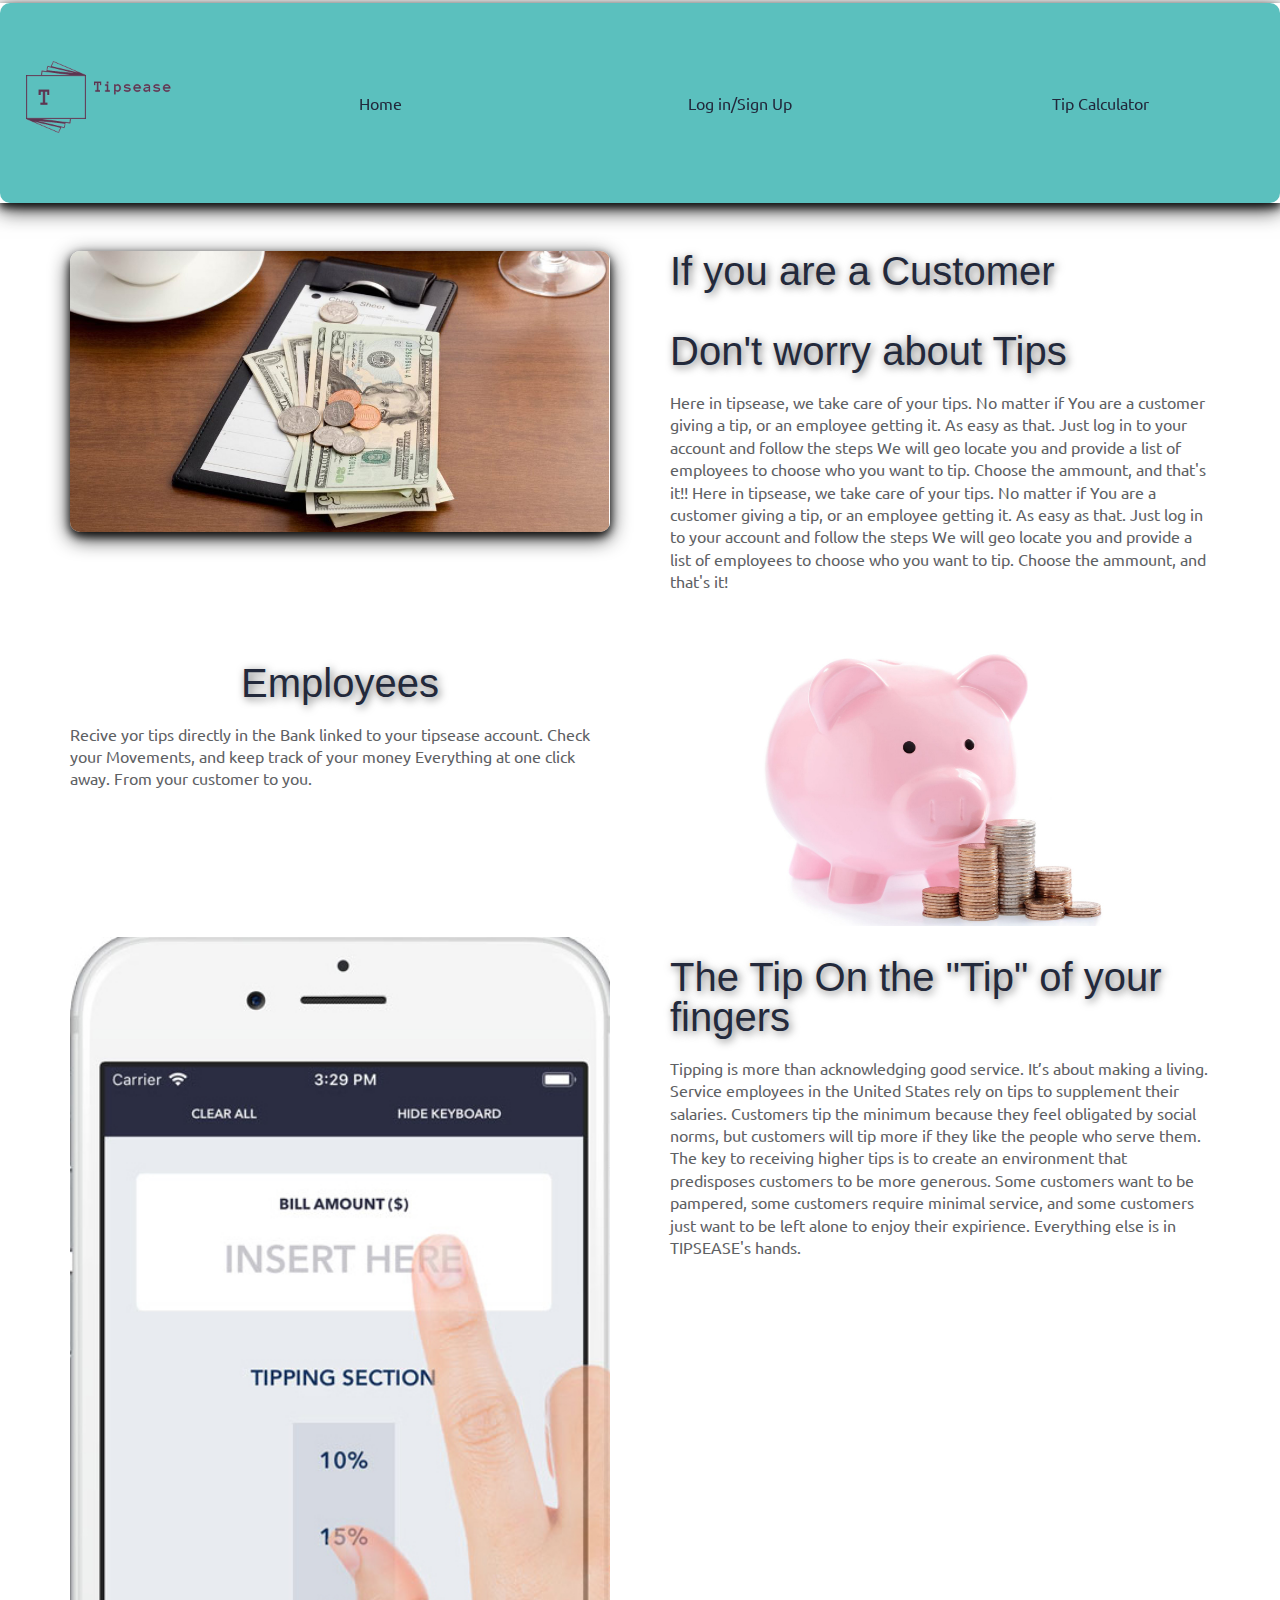
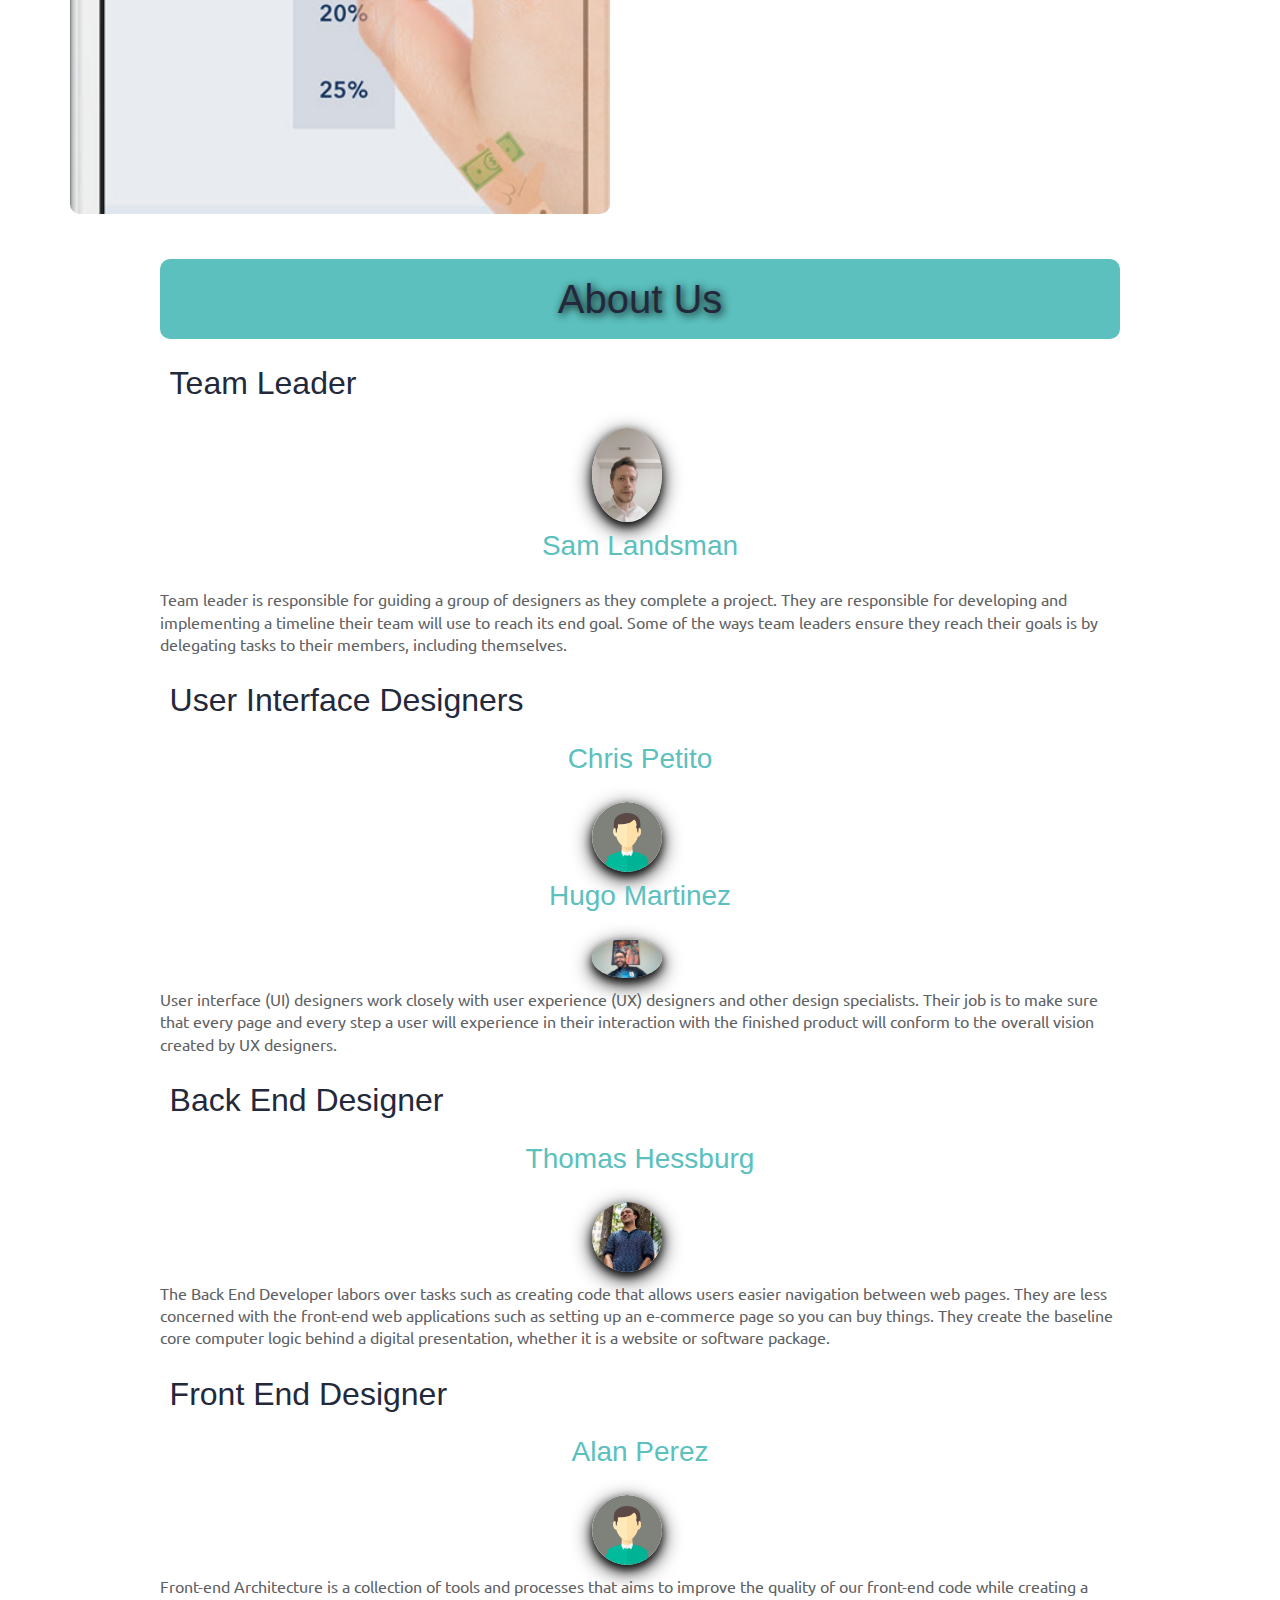
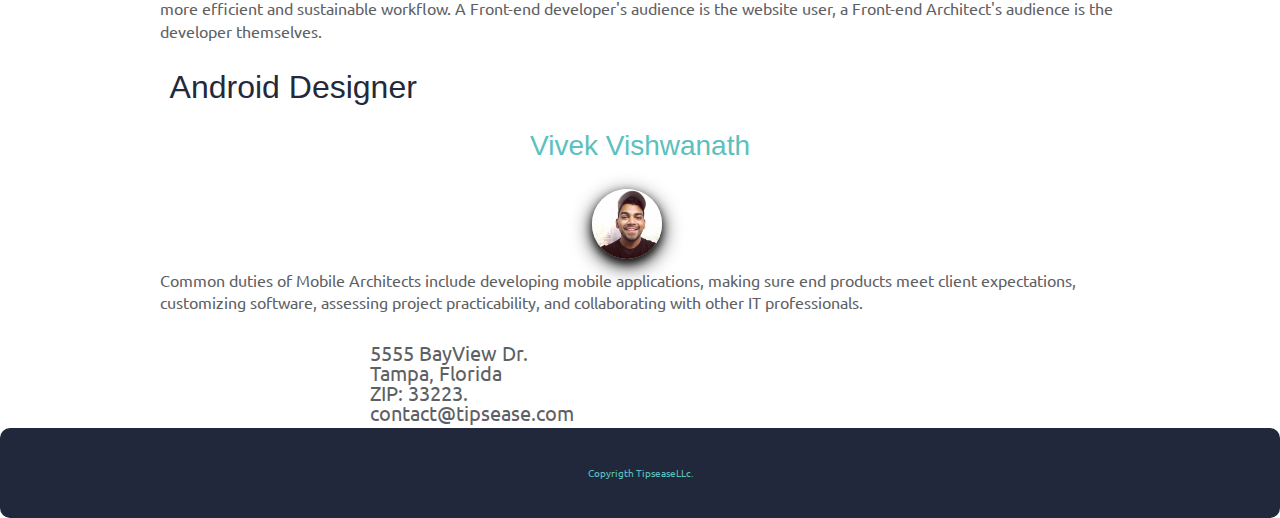
<file: index.html>
<!DOCTYPE html>
    <html lang="en">
    <head>
            <meta charset="utf-8"></meta>
            <title>Tipsease</title>
            <link rel="stylesheet" type="text/css" media="screen" href="CSS/index.css" />       
            <link href="https://fonts.googleapis.com/css?family=Ubuntu" rel="stylesheet">
            <script src="JS/index.js" async></script>
            <meta name="viewport" content="width=device-width, initial-scale=1">
    
        </head>
     <body id= "container"> 
        <header>
            <div class="nav">
                <nav>
                    <img class="logo"src="image/logo-tipsease.png" alt="logo-img">
                    <a href="#" link="index.html">Home</a>
                    <a href="https://boring-engelbart-72dd03.netlify.com">Log in/Sign Up</a>
                    <a href="tip.html">Tip Calculator</a>                            
                </nav>                
            </div>
        </header>
       <section class="main-container">
            
        <div class="top-content">            
            <div class="img-top">
                <img id="tip-img" src="image/tip_picture 1.jpg" alt="tip-img">
                            
            </div> 
            <div class="top-text">
                    <h1>If you are a Customer</h1>
                    <h1>Don't worry about Tips</h1>            
                    <p>Here in tipsease, we take care of your tips. No matter if You are a customer giving a tip, or an employee getting it. As easy as that. Just log in to your account and follow the steps
                        We will geo locate you and provide a list of employees to choose who you want to tip. Choose the ammount, and that's it!! 
                        Here in tipsease, we take care of your tips. No matter if You are a customer giving a tip, or an employee getting it. As easy as that. Just log in to your account and follow the steps
                        We will geo locate you and provide a list of employees to choose who you want to tip. Choose the ammount, and that's it!                       
                    </p>
                </div>
        </div> 
            <div class="mid-content">
                <div class="mid-text">
                    <h1>Employees</h1>
                    <p>Recive yor tips directly in the Bank linked to your tipsease account. Check your Movements, and keep track of your money
                        Everything at one click away. From your customer to you.
                     </p>
                </div>         
                <div class="img-mid"><img src="image/Money-save2.jpg" alt="safe"></div>          
            </div> 
            <div class="phone-content">
                   <img class="img-phone" src="image/iphone-app-tipper-3 (1).jpg" alt="">     
                    <div class="text-phone">
                        <h1>The Tip On the "Tip" of your fingers</h1>
                        <p>Tipping is more than acknowledging good service. It’s about making a living. Service employees in the United States rely on tips to supplement their salaries. Customers tip the minimum because they feel obligated by social norms, but customers will tip more if they like the people who serve them. The key to receiving higher tips is to create an environment that predisposes customers to be more generous.
                                Some customers want to be pampered, some customers require minimal service, and some customers just want to be left alone to enjoy their expirience. Everything else is in TIPSEASE's hands.
                        </p>
                    </div>                             
            </div> 
            <div class="about-us">
                <h1 class="title">About Us</h1>
                <h2>Team Leader</h2>
                <img src="image/sam.jpg" alt="">
                <h3 class="name">Sam Landsman</h3>
                <p>Team leader is responsible for guiding a group of designers as they complete a project. They are responsible for developing and implementing a timeline their team will use to reach its end goal. Some of the ways team leaders ensure they reach their goals is by delegating tasks to their members, including themselves. </p>
                <h2>User Interface Designers</h2>
                    <h3 class="name">Chris Petito</h3>
                    <img src="image/avatar-2.png" alt="">
                    <h3 class="name">Hugo Martinez</h3>
                    <img class="hugo" src="image/hugo.jpg" alt="">
                <p>User interface (UI) designers work closely with user experience (UX) designers and other design specialists. Their job is to make sure that every page and every step a user will experience in their interaction with the finished product will conform to the overall vision created by UX designers.</p>
                <h2>Back End Designer</h2>      
                <h3 class="name">Thomas Hessburg</h3>
                <img src="image/thomas.jpg" alt="">
                <p>The Back End Developer labors over tasks such as creating code that allows users easier navigation between web pages. They are less concerned with the front-end web applications such as setting up an e-commerce page so you can buy things. They create the baseline core computer logic behind a digital presentation, whether it is a website or software package.
                </p>
                <h2>Front End Designer</h2>
                <h3 class="name">Alan Perez</h3>
                <img src="image/avatar-2.png" alt="">
                <p>Front-end Architecture is a collection of tools and processes that aims to improve the quality of our front-end code while creating a more efficient and sustainable workflow. A Front-end developer's audience is the website user, a Front-end Architect's audience is the developer themselves.</p>
                <h2>Android Designer</h2>
                <h3 class="name">Vivek Vishwanath</h3>
                <img src="image/vivek.jpg" alt="">
                <p>Common duties of Mobile Architects include developing mobile applications, making sure end products meet client expectations, customizing software, assessing project practicability, and collaborating with other IT professionals.</p>
            </div>              
        <div class="contact">
            <address>
                5555 BayView Dr.</br>
                Tampa, Florida</br>
                ZIP: 33223.
            </address>
            <e-mail>contact@tipsease.com</e-mail>
        </div>
        </section>
        </body>
        <footer>
            Copyrigth TipseaseLLc.
        </footer>
    
    </html>
</file>
<file: CSS/index.css>
/* http://meyerweb.com/eric/tools/css/reset/ 
   v2.0 | 20110126
   License: none (public domain)
*/
html,
body,
div,
span,
applet,
object,
iframe,
h1,
h2,
h3,
h4,
h5,
h6,
p,
blockquote,
pre,
a,
abbr,
acronym,
address,
big,
cite,
code,
del,
dfn,
em,
img,
ins,
kbd,
q,
s,
samp,
small,
strike,
strong,
sub,
sup,
tt,
var,
b,
u,
i,
center,
dl,
dt,
dd,
ol,
ul,
li,
fieldset,
form,
label,
legend,
table,
caption,
tbody,
tfoot,
thead,
tr,
th,
td,
article,
aside,
canvas,
details,
embed,
figure,
figcaption,
footer,
header,
hgroup,
menu,
nav,
output,
ruby,
section,
summary,
time,
mark,
audio,
video {
  margin: 0;
  padding: 0;
  border: 0;
  font-size: 100%;
  font: inherit;
  vertical-align: baseline;
}
/* HTML5 display-role reset for older browsers */
article,
aside,
details,
figcaption,
figure,
footer,
header,
hgroup,
menu,
nav,
section {
  display: block;
}
body {
  line-height: 1;
}
ol,
ul {
  list-style: none;
}
blockquote,
q {
  quotes: none;
}
blockquote:before,
blockquote:after,
q:before,
q:after {
  content: '';
  content: none;
}
table {
  border-collapse: collapse;
  border-spacing: 0;
}
* {
  box-sizing: border-box;
}
html {
  font-size: 62.5%;
}
html,
body {
  font-family: 'Ubuntu', sans-serif;
  color: #5E6164;
}
h1,
h2,
h3,
h4,
h5 {
  font-family: 'Russo One', sans-serif;
  color: #23293B;
}
h1 {
  font-size: 4rem;
}
h2 {
  font-size: 3.2rem;
}
h3 {
  font-size: 2.8rem;
}
p {
  font-size: 1.6rem;
  line-height: 1.4;
}

img {
  max-width: 100%;
  max-height:100%;
  border-radius: 10px;
}

.main-container {
  background-color:white;
  display:flex;
  flex-wrap: wrap;
  width: 1200px;
  max-width: 100%;
  margin: 0 auto;
}
@media (max-width: 800px){
  .main-container{
    width: 100%;
    display: flex;
    flex-wrap: wrap;
    flex-direction: column;
  }
}

.nav {
  position: sticky;
  top: 20px;  
  display: flex;
  flex-direction: column;
  background-color: #5bc0be;
  color: #22283B;
  width: 100%;
  border-radius: 10px;
  margin: 3px auto;
}

.nav nav {
  display: flex;
  align-items: center;
  justify-content: center;
  width: 100%;
  box-shadow: 0 4px 8px 0 rgba(0, 0, 0, 0.8), 0 6px 20px 0 rgba(0, 0, 0, 0.9);
}

.nav a {
  display: flex;
  justify-content: center;
  margin: 12px auto;
  width: 100%;
  font-size: 1.6rem;
  text-decoration: none;
  color:  #22283B;
  align-content: space-between;
}

h1{
  padding-bottom: 20px;
  text-align: flex-start;
  padding-top: 20px;
  text-shadow: 2px 2px 8px #6d6d6d;
}
.top-content{
  display: flex;
  flex-wrap: wrap;  
}

.top-text{
  width: 45%;
  margin: 5px auto;  
  text-align: flex-start;
  padding-top: 20px;
}


.img-top{
  position: relative;
  width: 45%;
  height: auto;
  margin: 5px auto;
  padding-top: 40px;  
  -webkit-transition: width 2s, height 2s;
  
}
.img-top:hover{
  width: 50%;
  height: auto;
}
#tip-img{
  box-shadow: 0 4px 8px 0 rgba(0, 0, 0, 0.8), 0 6px 20px 0 rgba(0, 0, 0, 0.9);
}

.mid-content{
  display: flex;
  flex-wrap: wrap;
  width: 100%;  
}

.mid-text{
  width: 45%;
  margin: 5px auto;  
  text-align: flex-start;
  padding-top: 40px;
}

.mid-text h1{
  text-align: center;
}

.img-mid{
  position: relative;
  width: 45%;
  height: auto;
  margin: 5px auto;
  border-radius: 50%;
  padding-top: 40px;  
  -webkit-transition: width 2s, height 2s;
  
}

.img-mid:hover{
  width: 50%;
  height: auto;
}

.phone-content{
  display: flex;
  flex-wrap: wrap;
}

.text-phone{
  width: 45%;
  margin: 5px auto;
  text-align :flex-start;
}

.img-phone{
  border-radius: 10px;
  position: relative;
  width: 45%;
  height: auto;
  margin: 5px auto; 
  -webkit-transition: width 2s, height 2s, -webkit-transform 2s;
  transition: width 2s, height 2s, transform 2s;
}
.img-phone:hover{
  -webkit-transform: rotateY(180deg);
  transform: rotate(360deg);
}

.about-us{
  width: 100%;
  margin: 5px auto;  
  text-align: flex-start;
  padding-top: 40px;
}

.about-us h1{
  background-color: #5bc0be;
  border-radius: 10px;
  padding-top: 20px;
  width: 100%;
  text-align:center;
  text-shadow: 2px 2px 8px black;
}
h2 {
  padding-bottom: 2%;
  padding-top: 2%;
  margin: 1%;

}
h3{
  padding-bottom: 2%;
  margin: 1%;
  color: #5bc0be;
  text-align: center;
}

.about-us img{
  display: flex;
  align-content: center;
  margin-left: 45%;
  width:70px;
  height: auto;
  border-radius: 50%;
  box-shadow: 0 4px 8px 0 rgba(0, 0, 0, 0.8), 0 6px 20px 0 rgba(0, 0, 0, 0.9);
  margin-bottom: 10px;
} 

.contact{
  font-size: 2rem;
  width: 45%;
  margin: 5px auto;  
  text-align: flex-start;
  padding-top: 20px;
  align-self: center;
}

.about-us{
  display: block;
  width: 80%;
  margin: 5px auto;  
  text-align: flex-start;
  padding-top: 20px;
  margin-top: 20px;
}
.logo{
  width:200px;
  height: auto;
  border-radius: 50%;  
  max-width: 100%;
  max-height: 100%;
  -webkit-transition: width 2s, height 2s, -webkit-transform 2s;
  transition: width 2s, height 2s, transform 2s;
}
.logo:hover{
  -webkit-transform: rotateY(180deg);
  transform: rotate(360deg);
}

footer {
  width: 100%;
  height: 90px;
  color: #5bc0be;
  background: #22283B;
  border-radius: 10px;
  display: flex;
  justify-content: center;
  align-items: center;
}
@media ( max-width:800px ) {
  header{   
    width: 100%;
    display: flex;
  }
  .img-top{
    width: 100%;
    height: auto;
    padding-top: 40px;  
  }
  .top-text{
    width: 85%;
    text-align: flex-start;   
  }
  .top-text  h1{
    text-align: center;
  }
  .mid-text{
    font-size: 1.6rem;
    display: flex;
    flex-direction: column;
    flex-wrap: wrap;
    align-items: center;
    justify-content: center;
    width: 45%;
    text-align: flex-start;
  }  
  .img-phone {
    width: 60%;
  }
  .text-phone{
    width: 85%;
    text-align: flex-start;
  }  
}

@media ( max-width:500px ) {
  header{
    width: 100%
  }
  nav{
    width: 100%;
    display: flex;
    flex-direction: column-reverse;
    width: 100%;       
  }
  
  .logo{
    width: 250px;
    height: auto;
  }
  .top-content{
    font-size: 1.6rem;
    display: flex;
    flex-direction: column;
    flex-wrap: wrap;
    align-items: center;
    justify-content: center;
    width: 95%;
    text-align: flex-start;
  }
  .mid-content{
    font-size: 1.6rem;
    display: flex;
    flex-direction: column;
    flex-wrap: wrap;
    align-items: center;
    justify-content: center;
    width:100%;
   
  }
  .phone-content{
    font-size: 1.6rem;
    display: flex;
    flex-direction: column;
    flex-wrap: wrap;
    align-items: center;
    justify-content: center;
    text-align: flex-start;
    width: 100%;
    text-align: center;
  }
  .img-top{
    display: none;;
  }
  
  .mid-text{
    width: 90%;
  }
  .img-mid{
    width: 100%;
    height: auto;
  }
  .img-phone{
    width: 80%;
  }
  h1{
    width: 100%;
    margin: 5px auto;
  }
}
</file>
